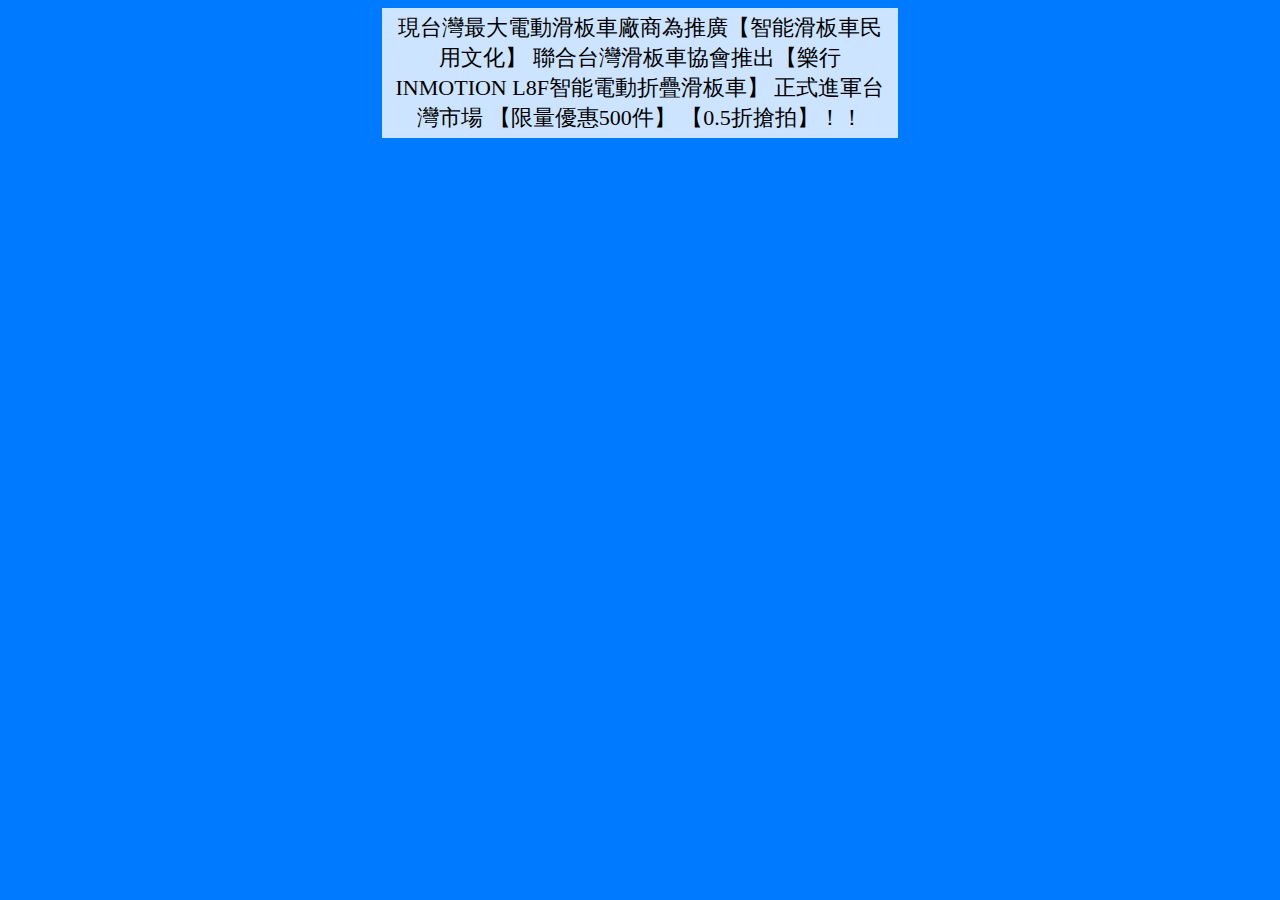
<file: index.html>
<!DOCTYPE html>
<html>
  <head>
    <meta charset="utf-8">
    <title></title>
  </head>
  <link rel="stylesheet" href="seven.css" type="text/css" />

  <body>
    <div class="container">
	   			<div class='container-con'>
            現台灣最大電動滑板車廠商為推廣【智能滑板車民用文化】  聯合台灣滑板車協會推出【樂行INMOTION  L8F智能電動折疊滑板車】  正式進軍台灣市場  【限量優惠500件】
            【0.5折搶拍】！！
				</div>
			</div>
  </body>
</html>
</file>
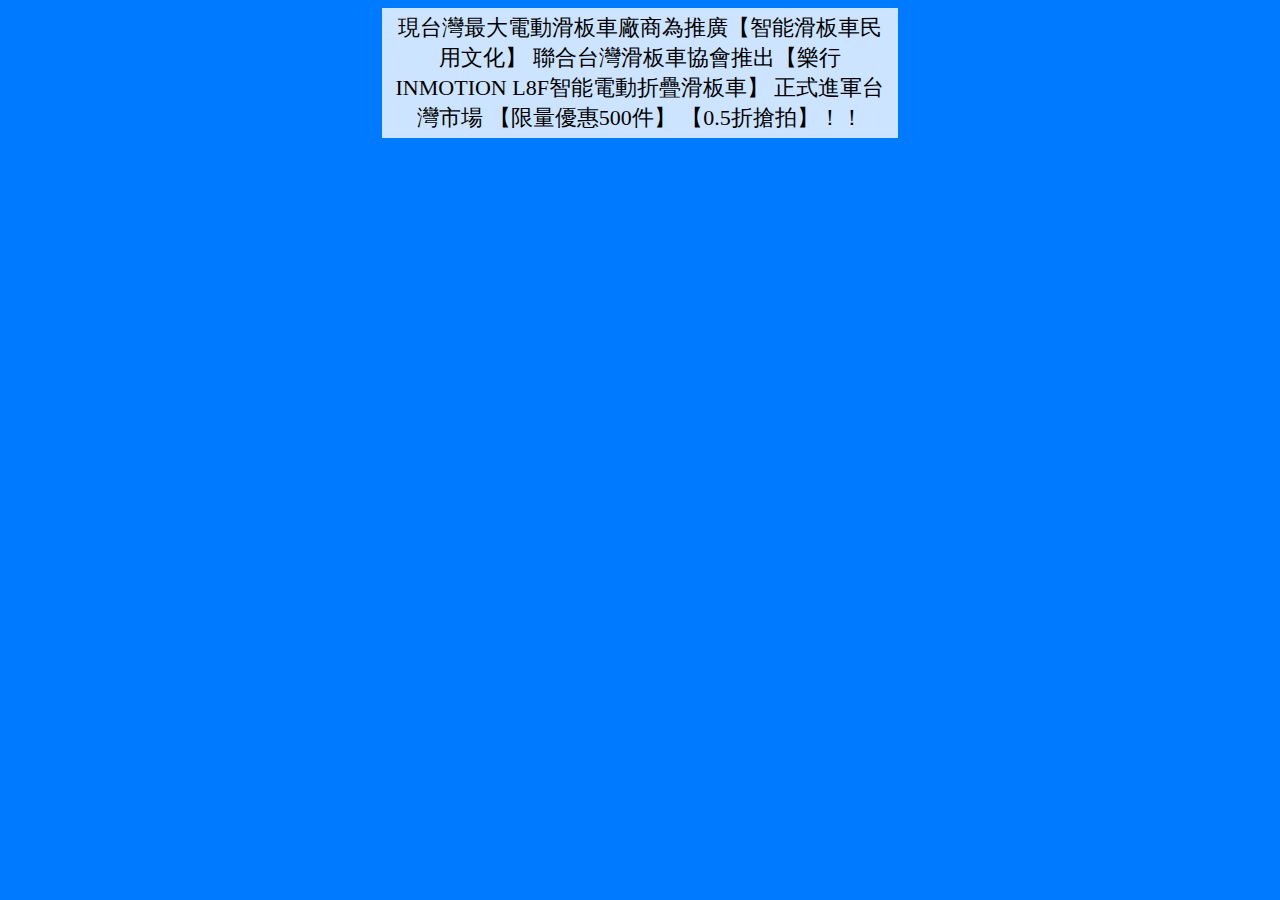
<file: seven.html>
<!DOCTYPE html>
<html>
  <head>
    <meta charset="utf-8">
    <title></title>
  </head>
  <link rel="stylesheet" href="seven.css" type="text/css" />

  <body>
    <div class="container">
	   			<div class='container-con'>
            現台灣最大電動滑板車廠商為推廣【智能滑板車民用文化】  聯合台灣滑板車協會推出【樂行INMOTION  L8F智能電動折疊滑板車】  正式進軍台灣市場  【限量優惠500件】
            【0.5折搶拍】！！
				</div>
			</div>
  </body>
	
</html>
</file>
<file: seven.css>
body{
  background: #007aff;
 position: relative;
}
.container{
  position: absolute;
  top: 0px;
  bottom: 0px;
  background: #fff;
}
.container-con{
  text-align: center;
font-size: 1.8rem;
padding: 5px;
background: #cce4ff;
font-size: 22px;
width: 40%;
margin: 0 auto;
}
</file>
